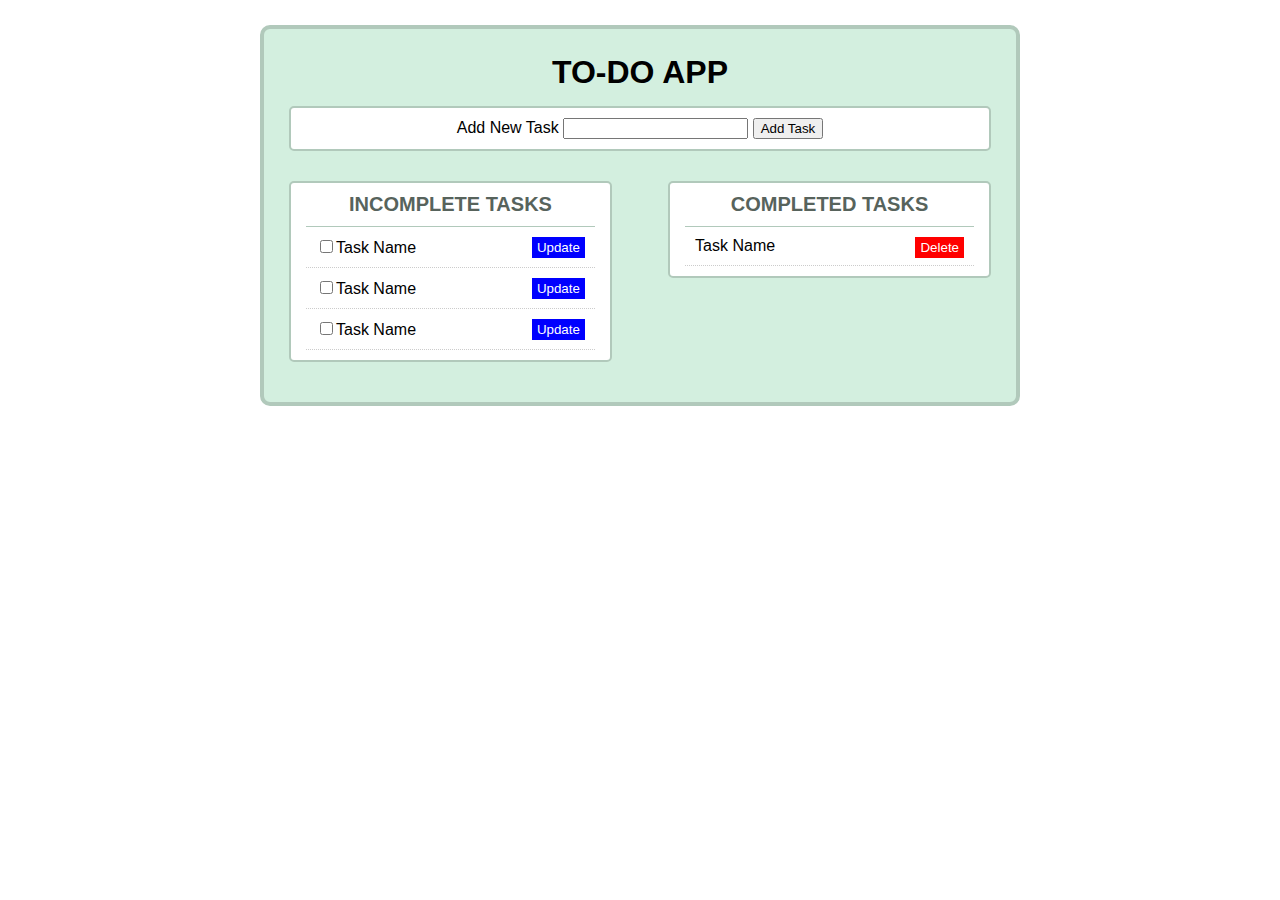
<file: index.html>
<!DOCTYPE html>
<html lang="en">
  <head>
    <meta charset="UTF-8" />
    <meta name="viewport" content="width=device-width, initial-scale=1.0" />
    <meta name="author" content="Sumit Saha, Learn with Sumit" />
    <meta name="description" content="We love JavaScript" />
    <title>DOM - Document Object Model</title>
    <link rel="stylesheet" href="style.css" />
  </head>
  <body>
    <section class="container">
      <h1 id="header" class="header">To-Do App</h1>

      <form class="new-task-container box">
        <label for="new-task">Add New Task</label>
        <input type="text" id="new-task" />
        <input type="submit" id="addTask" value="Add Task" />
      </form>

      <div class="todo-list box">
        <h2>Incomplete Tasks</h2>
        <ul id="items">
          <li class="item">
            <input type="checkbox" /><label>Task Name</label>
            <button class="update">Update</button>
          </li>
          <li class="item">
            <input type="checkbox" /><label>Task Name</label>
            <button class="update">Update</button>
          </li>
          <li class="item">
            <input type="checkbox" /><label>Task Name</label>
            <button class="update">Update</button>
          </li>
        </ul>
      </div>
      <!--/todo-list-->

      <div class="complete-list box">
        <h2>Completed Tasks</h2>
        <ul>
          <li class="item">Task Name <button class="delete">Delete</button></li>
        </ul>
      </div>
      <!--/complete-list-->
    </section>
    <!--/container-->
    <script src="script.js"></script>
  </body>
</html>
</file>
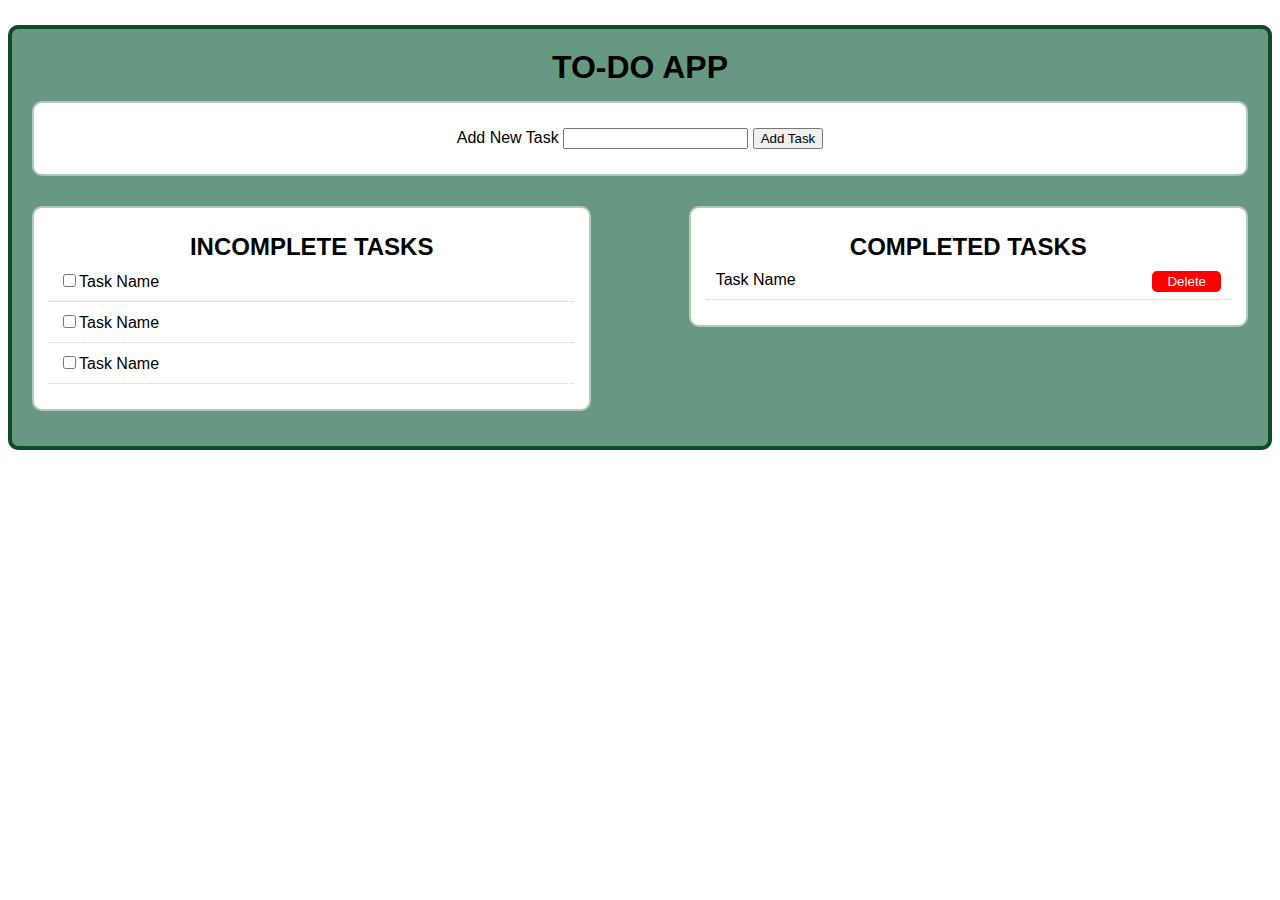
<file: myindex.html>
<!DOCTYPE html>
<html lang="en">
<head>
    <meta charset="UTF-8">
    <meta http-equiv="X-UA-Compatible" content="IE=edge">
    <meta name="viewport" content="width=device-width, initial-scale=1.0">
    <meta name="author" content="Md Sakil Islam" />
    <meta name="description" content="We love JavaScript" />
    <title>DOM - Document Object Model</title>
    <link rel="stylesheet" href="mystyle.css" />
</head>
<body>
    <section class="container">
        <h1 id="header" class="header">TO-DO APP</h1>
        <form class="new-task-container box">
            <label for="new-task">Add New Task</label>
            <input type="text" id="new-task" />
            <input type="submit" id="addTask" value="Add Task" />
          </form>

          <div class="todo-list box">
              <h2>Incomplete Tasks</h2>
              <ul id="items">
                <li class="item">
                    <input type="checkbox" /><label>Task Name</label>
                <!-- <button class="update">Update</button> -->
                </li>
                <li class="item">
                    <input type="checkbox" /><label>Task Name</label>
                <!-- <button class="update">Update</button> -->
                </li>
                <li class="item">
                    <input type="checkbox" /><label>Task Name</label>
                <!-- <button class="update">Update</button> -->
                </li>
              </ul>
          </div>

          <div class="complete-list box">
              <h2>Completed Tasks</h2>
              <ul>
                  <li class="item">
                    <label>Task Name</label>
                    <button class="delete">Delete</button>
                  </li>
              </ul>
          </div>
    </section>
    <script src="script.js"></script>
</body>
</html>
</file>
<file: style.css>
* {
  box-sizing: border-box;
}

.container {
  background: #d3efdf;
  padding: 25px;
  max-width: 760px;
  margin: 25px auto;
  overflow: hidden;
  border-radius: 10px;
  border: 4px solid #b1c9bb;
  font-family: sans-serif;
}

h1,
h2 {
  margin: 0;
  text-align: center;
  text-transform: uppercase;
}

h2 {
  font-size: 20px;
  text-align: center;
  border-bottom: 1px solid #b1c9bb;
  padding: 0 0 10px;
  color: #57635c;
}

.logo {
  width: 100%;
  text-align: center;
}

.logo img {
  width: 100px;
}

.new-task-container {
  text-align: center;
}

.box {
  padding: 10px 15px;
  border: 2px solid #b1c9bb;
  border-radius: 5px;
  background: #fff;
  margin: 15px 0;
}

.todo-list {
  float: left;
  width: 46%;
}

.complete-list {
  float: right;
  width: 46%;
}

ul {
  list-style: none;
  padding: 0;
  margin: 0;
}

li {
  padding: 10px;
  border-bottom: 1px dotted #ccc;
}

.update {
  float: right;
  background-color: blue;
  color: white;
  border: 0px;
  padding: 3px 5px;
}

.delete {
  float: right;
  background-color: red;
  color: white;
  border: 0px;
  padding: 3px 5px;
}
</file>
<file: mystyle.css>
* {
  box-sizing: border-box;
}

.container {
  background: hsl(152, 19%, 50%);
  padding: 20px;
  max-width: 1560px;
  margin: 25px auto;
  overflow: hidden;
  border-radius: 10px;
  border: 4px solid #0c4d27;
  font-family: sans-serif, Helvetica, Arial;
  /* background: #d3efdf;
  padding: 50px;
  max-width: 760px;
  margin: 25px auto;
  overflow: hidden;
  border-radius: 10px;
  border: 4px solid #0c4d27;
  font-family: sans-serif; */
}

h1,
h2 {
  margin: 0;
  text-align: center;
  text-transform: uppercase;
}

.new-task-container {
  text-align: center;
}

.box {
  padding: 25px 15px;
  border: 2px solid #b1c9bb;
  border-radius: 10px;
  background: #fff;
  margin: 15px 0;
  /* padding: 10px 15px;
    border: 2px solid #b1c9bb;
    border-radius: 5px;
    background: #fff;
    margin: 15px 0; */
}
.todo-list {
  float: left;
  width: 46%;
}
.complete-list {
  float: right;
  width: 46%;
}
ul {
  list-style: none;
  padding: 0;
  margin: 0;
}

li {
  padding: 10px;
  border-bottom: 1px dotted #ccc;
}

.update {
  float: right;
  background: blue;
  color: white;
  border: 0px;
  border-radius: 5px;
  padding: 3px 15px;
  /* float: right;
  background-color: blue;
  color: white;
  border: 0px;
  padding: 3px 5px; */
}

.delete {
  float: right;
  background: red;
  color: white;
  border: 0px;
  border-radius: 5px;
  padding: 3px 15px;
  /* float: right;
  background-color: red;
  color: white;
  border: 0px;
  padding: 3px 5px; */
}
</file>
